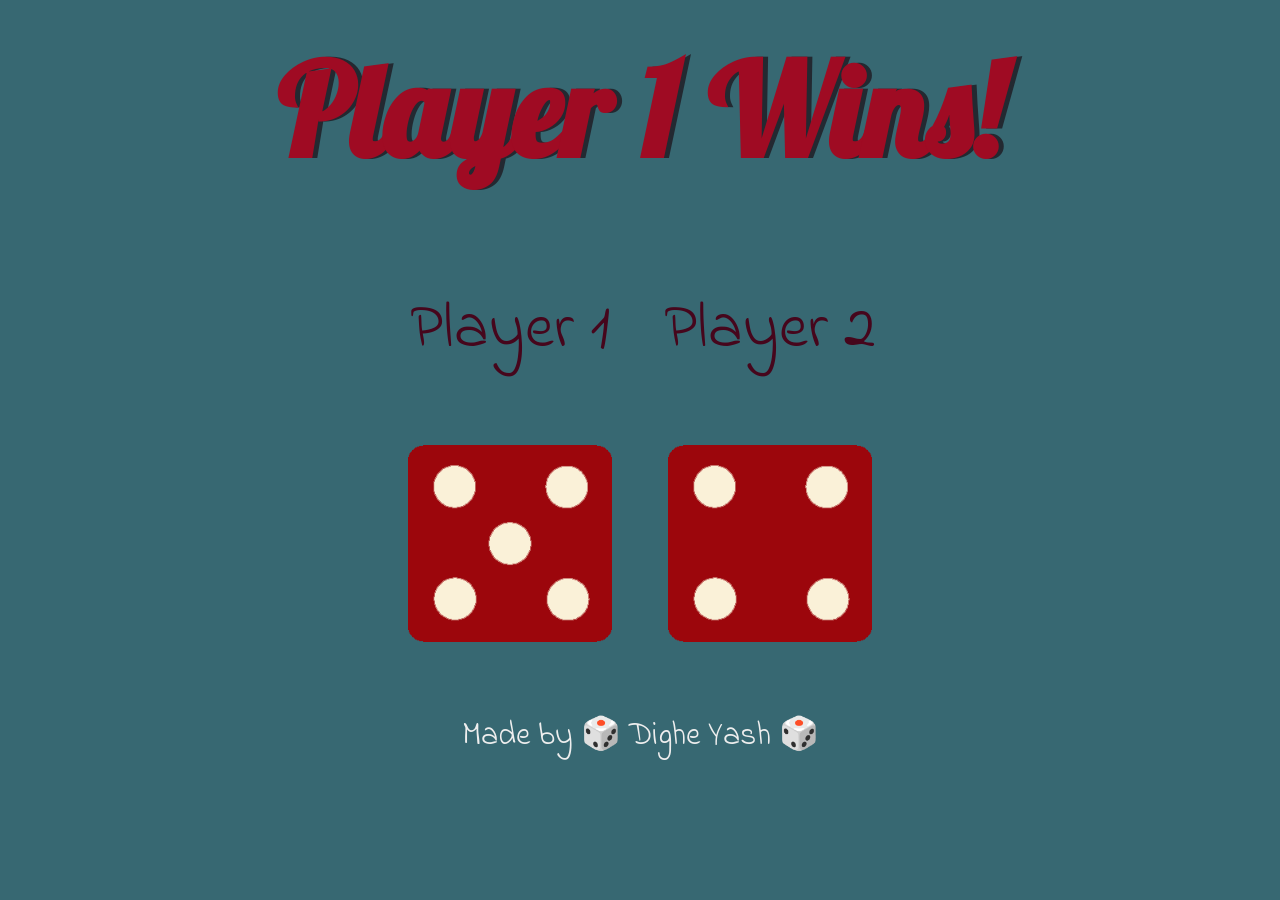
<file: index .html>
<!DOCTYPE html>
<html lang="en" dir="ltr">
  <head>
    <meta charset="utf-8" />
    <title>Dicee</title>
    <link rel="stylesheet" href="style.css" />
    <link
      href="https://fonts.googleapis.com/css?family=Indie+Flower|Lobster"
      rel="stylesheet"
    />
  </head>
  <body>
    <div class="container">
      <h1>Refresh Me !!</h1>

      <div class="dice">
        <p>Player 1</p>
        <img class="img1" src="./images/dice6.png" />
      </div>

      <div class="dice">
        <p>Player 2</p>
        <img class="img2" src="" />
      </div>
    </div>

    <footer>Made by 🎲 Dighe Yash 🎲 </footer>
    <script src="index.js" charset="utf-8"></script>
  </body>
</html>
</file>
<file: style.css>
.container {
  width: 70%;
  margin: auto;
  text-align: center;
}

.dice {
  text-align: center;
  display: inline-block;

}

body {
  background-color: #376872;
}

h1 {
  margin: 30px;
  font-family: 'Lobster', cursive;
  text-shadow: 5px 0 #232931;
  font-size: 8rem;
  color: #9f0b23;
}

p {
  font-size: 4rem;
  color: #46061c;
  font-family: 'Indie Flower', cursive;
}

img {
  width: 80%;
}

footer {
  margin-top: 5%;
  font-size: 2rem;
  color: #EEEEEE;
  text-align: center;
  font-family: 'Indie Flower', cursive;

}
</file>
